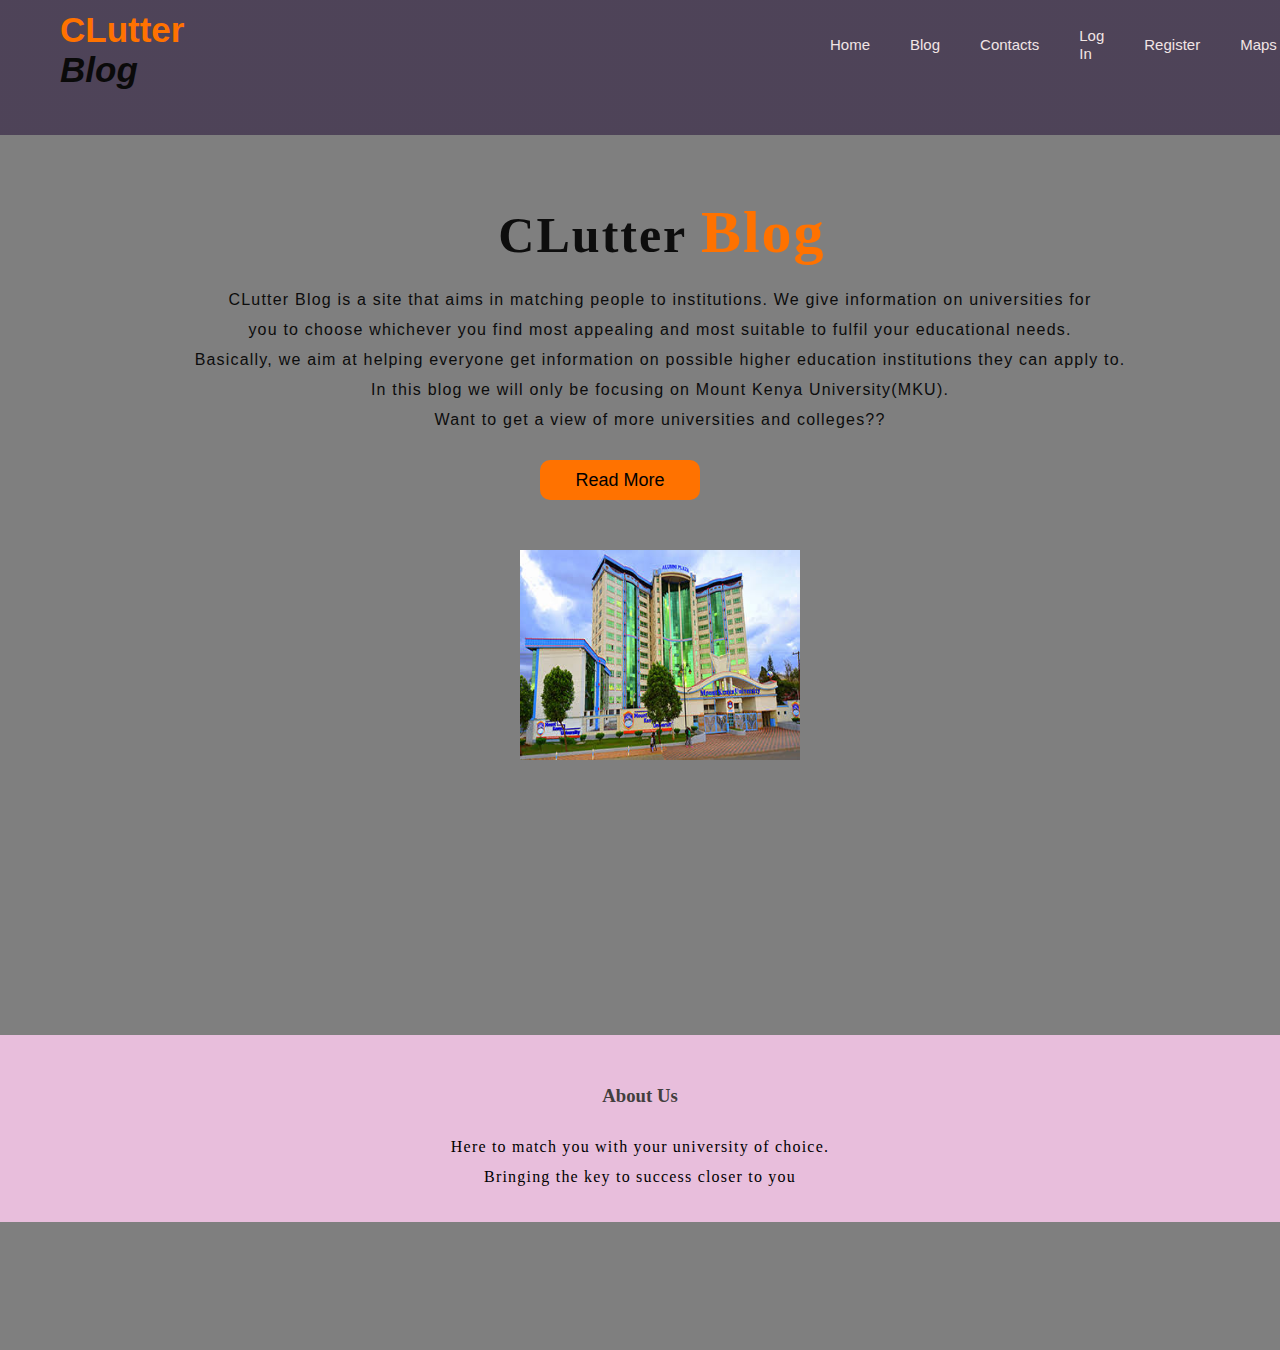
<file: Clutter Blog/index.html>
<!DOCTYPE html>
<html lang="en">

    <head>
        <meta name="viewport" content="width=device-width, initial-scale=1.0">
        <title>Web Design</title>
        <link rel="stylesheet" href="style.css">
    </head>

    <body>
      <div class="small">

        <div class="banner">

            <div class="navbar">

                <div class="icon">
                    <h1 class="head"></h1>
                    <h2 class="logo">CLutter <span> Blog</span></h2>
                </div>

                <div class="menu">

                    <ul>
                        <li><a href="index.html">Home</a></li>
                        <li><a href="blog.html">Blog</a></li>
                        <li><a href="contacts.html">Contacts</a></li>
                        <li><a href="login.html">Log In</a></li>
                        <li><a href="signup.html">Register</a></li>
                        <li><a href="maps.html">Maps</a></li>
                    </ul>

                </div>

            </div>
            
        <!-- About Clutter Blog focusing on MKU-->

                <div class="content">

                    <h1>CLutter <span> Blog</span></h1><br>

                    <p class="par"> 
                        CLutter Blog is a site that aims in matching people to institutions. We give information on universities for <br> you to choose whichever you find most appealing and most suitable to fulfil your educational needs. <br> Basically, we aim at helping everyone get information on possible higher education institutions they can apply to.<br>In this blog we will only be focusing on Mount Kenya University(MKU).<br> Want to get a view of more universities and colleges??</p>

                    <button class="rm">

                        <a href="signup.html">Read More</a>

                    </button>

                     <div class="ref">

                        <section>

                                <script>
                                    var images = 
                                    [
                                
                                        "img1.jpeg",
                                        "img2.jpeg",
                                        "img4.jpeg"
                                        
                                    ];
                                    function shuffleArray(array)
                                    {
                                        for(var i=array.length-1;i>0;i--){
                                            var j=Math.floor (Math.random() * (i+1));
                                            var temp=array[i];
                                            array[i]=array[j];
                                            array[j]=temp;
                                        }
                                    }
                                    function updateImage()
                                    {
                                        shuffleArray(src=images);
                                        var imgElement=document.getElementById("randomImage");
                                        imgElement.src= images[0];
                                    }
                                </script>

                                <body onload="updateImage()">
                                    <img id="randomImage"  style ="height:210px; width: 280px"/>
                                </body>
                            
                        </section>

                     </div>

                </div>

        </div>

    </div>

        <section class="footer">
            <h3> About Us</h3>
            <p>Here to match you with your university of choice.<br>Bringing the key to success closer to you</p>
        </section>
    
    </body>

</html>
</file>
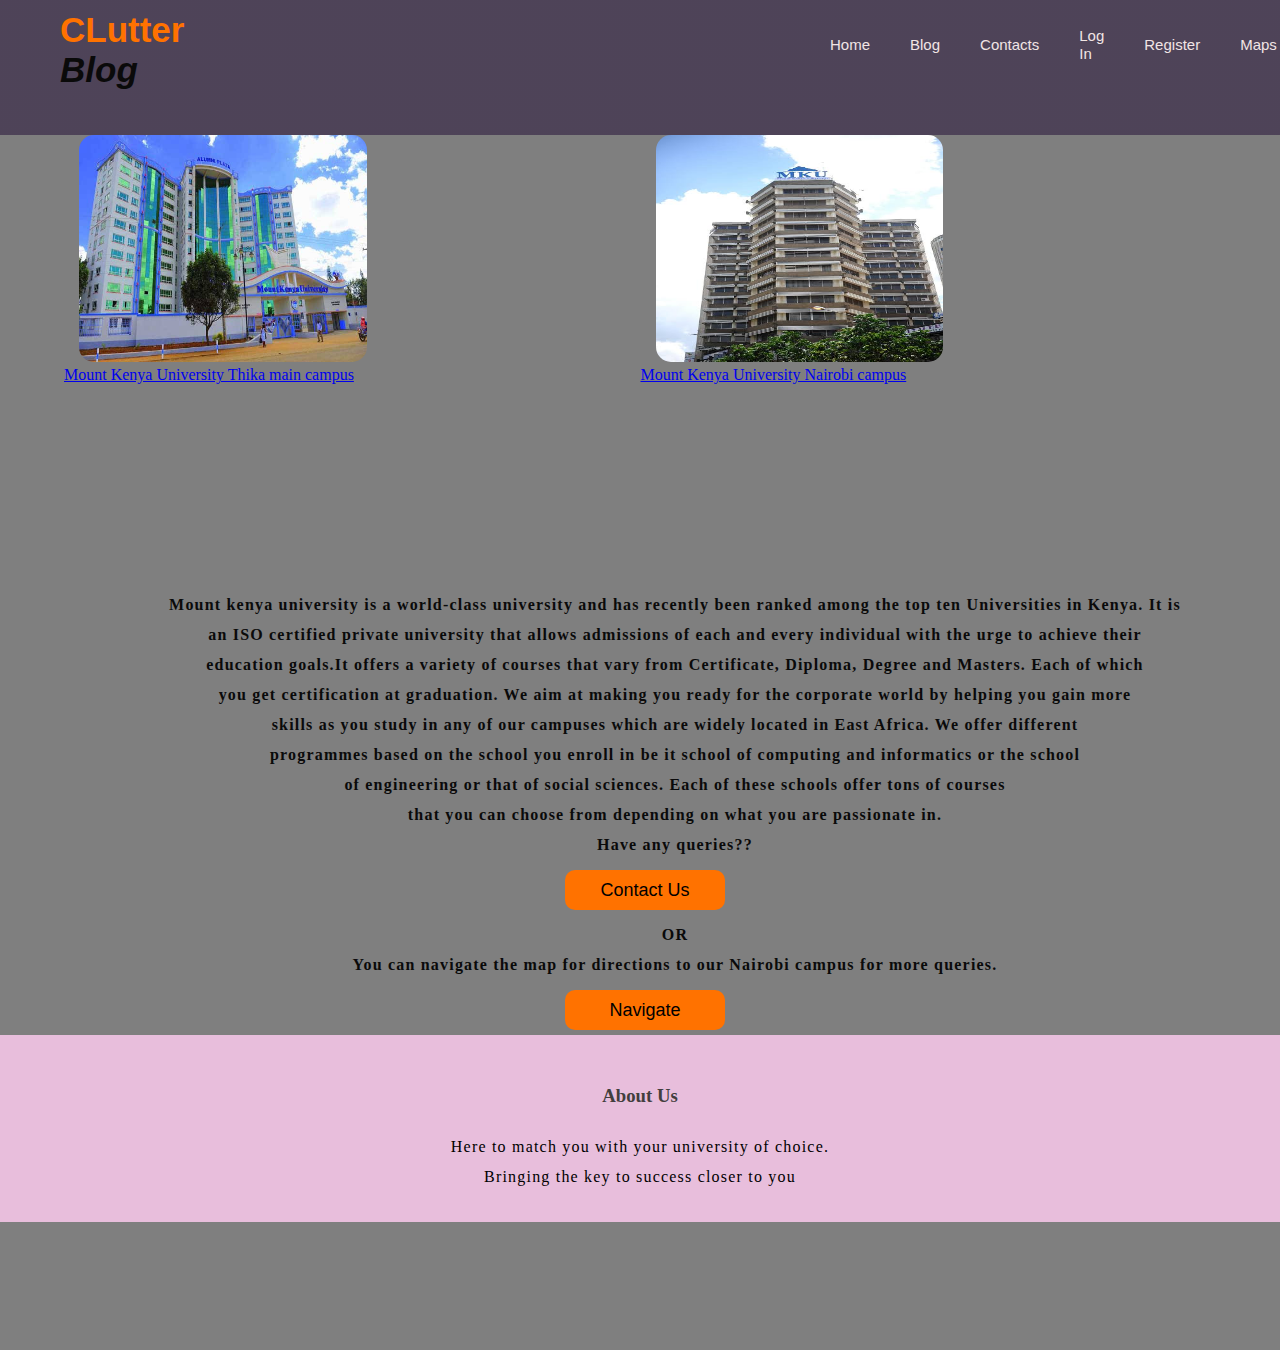
<file: Clutter Blog/blog.html>
<!DOCTYPE html>
<html lang="en">
    <head>
        <title>Web Design</title>
        <link rel="stylesheet" href="style.css">
        <link rel="stylesheet" href="lightbox.css">
    </head>

    <body>

        <div class="small">

            <div class="banner">
            
                    <div class="navbar">
                
                        <div class="icon">
                            <h1 class="head"></h1>
                            <h2 class="logo">CLutter <span> Blog</span></h2>
                        </div>
                
                            <div class="menu">
                                <ul>
                                    <li><a href="index.html">Home</a></li>
                                    <li><a href="blog.html">Blog</a></li>
                                    <li><a href="contacts.html">Contacts</a></li>
                                    <li><a href="login.html">Log In</a></li>
                                    <li><a href="signup.html">Register</a></li>
                                    <li><a href="maps.html">Maps</a></li>
                                </ul>
                            </div>
                
                    </div>
                
                                <div class="sample">
                                    <a href="https://www.mku.ac.ke" target="_blank">
                                        <img src="img2.jpeg">
                                        <p>Mount Kenya University Thika main campus</p>
                                    </a>
                                
                                    <a href="https://www.mku.ac.ke" target="_blank">
                                        <img src="img4.jpeg">
                                        <p>Mount Kenya University Nairobi campus</p>
                                    </a>
                                </div>
           
                <div class="cnt">
            
                    <p>
                        Mount kenya university is a world-class university and has recently been ranked among the top ten Universities in Kenya. It is <br> an ISO certified private university that allows admissions of each and every individual  with the urge to achieve their <br>education goals.It offers a variety of courses that vary from Certificate, Diploma, Degree and Masters. Each of which <br> you get certification at graduation. We aim at making you ready for the corporate world by helping you gain more<br> skills as you study in any of our campuses which are widely located in East Africa.
                        We offer different<br> programmes based on the school you enroll in be it  school of computing and informatics or the school <br> of engineering or that of social sciences. Each of these schools offer tons of courses <br>that you can choose from depending on what you are passionate in. <br> Have any queries??<br> 

                        <button class="rm">
                            <a href="contacts.html">Contact Us</a>
                        </button> <br>

                            OR <br>

                        You can navigate the map for directions to our Nairobi campus for more queries. <br>
                        <button class="rm">
                            <a href="contacts.html">Navigate</a>
                        </button> 
                    </p>
                </div>

            </div>

        </div>

        <section class="footer">
            <h3> About Us</h3>
            <p>Here to match you with your university of choice.<br>Bringing the key to success closer to you</p>
        </section>
    </body>
</html>
</file>
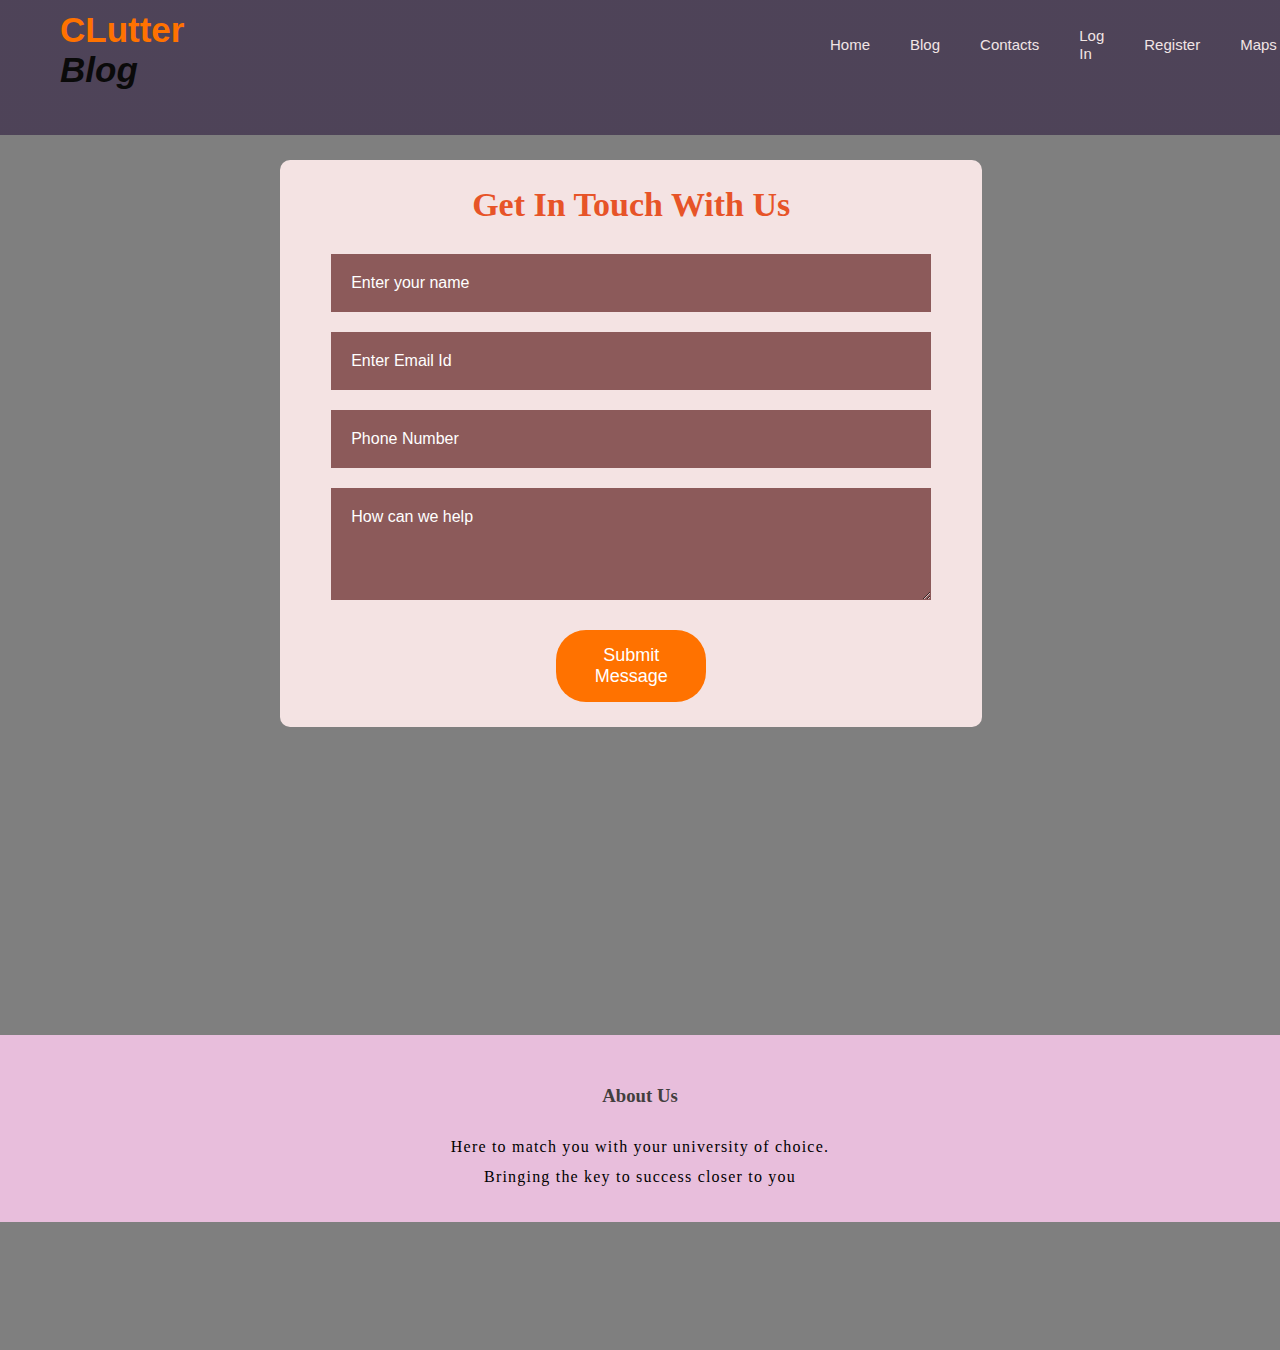
<file: Clutter Blog/contacts.html>
<!DOCTYPE html>
<html lang="en">
    <head>
        <title>Web Design</title>
        <link rel="stylesheet" href="style.css">
    </head>
    <body>
        <div class="small">
        <div class="banner">
            <div class="navbar">
                <div class="icon">
                    <h2 class="logo">CLutter <span> Blog</span></h2>
                </div>
                <div class="menu">
                    <ul>
                        <li><a href="index.html">Home</a></li>
                        <li><a href="blog.html">Blog</a></li>
                        <li><a href="contacts.html">Contacts</a></li>
                        <li><a href="login.html">Log In</a></li>
                        <li><a href="signup.html">Register</a></li>
                        <li><a href="maps.html">Maps</a></li>
                    </ul>
            </div>               
            </div>
        
            <form>
                <h3>Get In Touch With Us </h3>
                <input type="text" id="name" placeholder="Enter your name" required>
                <input type="email" id="email" placeholder="Enter Email Id" required>
                <input type="text" id="phone" placeholder="Phone Number" required>
                <textarea id="message" rows="4" placeholder="How can we help"></textarea>
                <button type="submit">Submit Message</button>
            </form>
       </div>
    </div>
       <section class="footer">
        <h3> About Us</h3>
        <p>Here to match you with your university of choice.<br>Bringing the key to success closer to you</p>
    </section>
    </body>
</html>
</file>
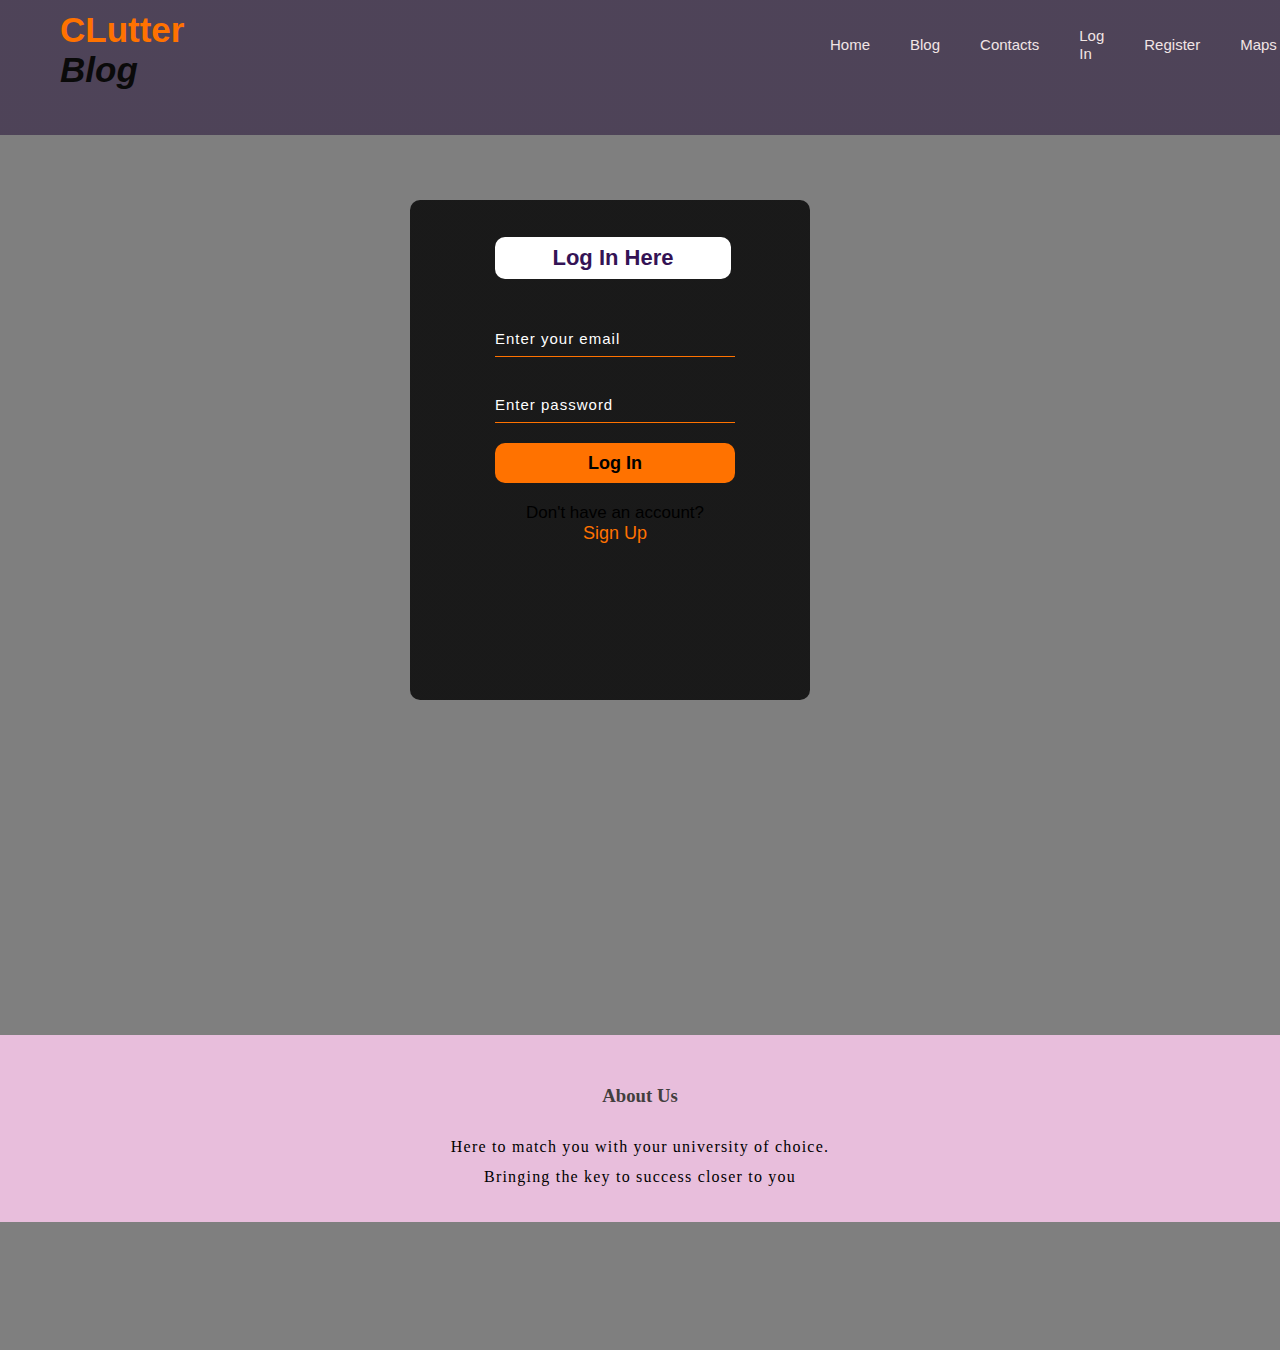
<file: Clutter Blog/login.html>
<!DOCTYPE html>
<html lang="en">
    <head>
        <title>Web Design</title>
        <link rel="stylesheet" href="style.css">
    </head>
    <body>
        <div class="small">
        <div class="banner">
            <div class="navbar">
                <div class="icon">
                    <h2 class="logo">CLutter <span> Blog</span></h2>
                </div>
                <div class="menu">
                    <ul>
                        <li><a href="index.html">Home</a></li>
                        <li><a href="blog.html">Blog</a></li>
                        <li><a href="contacts.html">Contacts</a></li>
                        <li><a href="login.html">Log In</a></li>
                        <li><a href="signup.html">Register</a></li>
                        <li><a href="maps.html">Maps</a></li>
                    </ul>
                </div>
            </div>
        </div>
            <div class="form">
                <h2>Log In Here</h2>
                <input type="email" name="email" placeholder="Enter your email">
                <input type="password" name="password" placeholder="Enter password">
                <button class="bttn"><a href="blog.html">Log In</a></button>
                <p class="link">Don't have an account?<br>
                <a href="signup.html">Sign Up</a></p>
    </div>
        </div>
        <section class="footer">
            <h3> About Us</h3>
            <p>Here to match you with your university of choice.<br>Bringing the key to success closer to you</p>
        </section>
    </body>
</html>
</file>
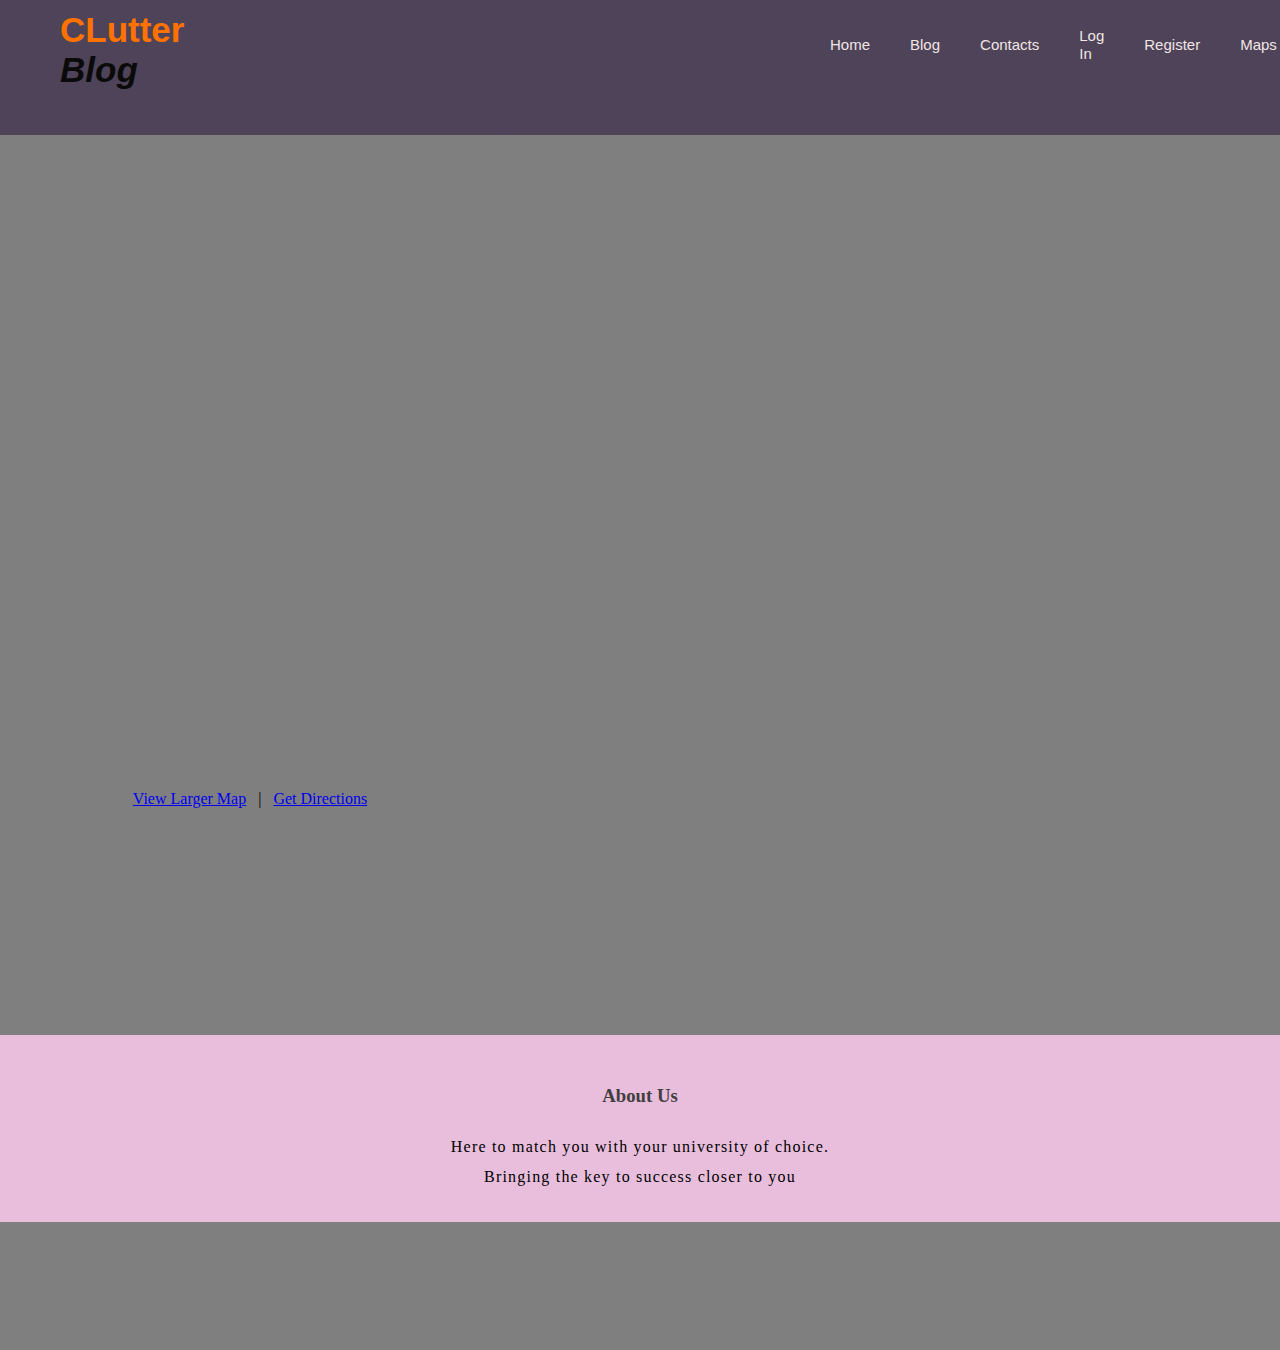
<file: Clutter Blog/maps.html>
<!DOCTYPE html>
<html lang="en">
    <head>
        <title>Web Design</title>
        <link rel="stylesheet" href="style.css">
    </head>
    <body>
        <div class="small">
        <div class="banner">
            <div class="navbar">
                <div class="icon">
                    <h2 class="logo">CLutter <span> Blog</span></h2>
                </div>
                <div class="menu">
                    <ul>
                        <li><a href="index.html">Home</a></li>
                        <li><a href="blog.html">Blog</a></li>
                        <li><a href="contacts.html">Contacts</a></li>
                        <li><a href="login.html">Log In</a></li>
                        <li><a href="signup.html">Register</a></li>
                        <li><a href="maps.html">Maps</a></li>
                    </ul>
            </div>               
            </div>     
                   
        <div class="map">
            <iframe width="500" height="400" frameborder="0" src="https://www.bing.com/maps/embed?h=400&w=500&cp=-1.2875792778605444~36.82462105791183&lvl=18.5&typ=d&sty=r&src=SHELL&FORM=MBEDV8" scrolling="no">
            </iframe>
            <div style="white-space: nowrap; text-align: center; width: 500px; padding: 6px 0;">
               <a id="largeMapLink" target="_blank" href="https://www.bing.com/maps?cp=-1.2875792778605444~36.82462105791183&amp;sty=r&amp;lvl=18.5&amp;FORM=MBEDLD">View Larger Map</a> &nbsp; | &nbsp;
               <a id="dirMapLink" target="_blank" href="https://www.bing.com/maps/directions?cp=-1.2875792778605444~36.82462105791183&amp;sty=r&amp;lvl=18.5&amp;rtp=~pos.-1.2875792778605444_36.82462105791183____&amp;FORM=MBEDLD">Get Directions</a>
           </div>
        </div>
       </div>
    </div>
       <section class="footer">
        <h3> About Us</h3>
        <p>Here to match you with your university of choice.<br>Bringing the key to success closer to you</p>
    </section>
    </body>
</html>
</file>
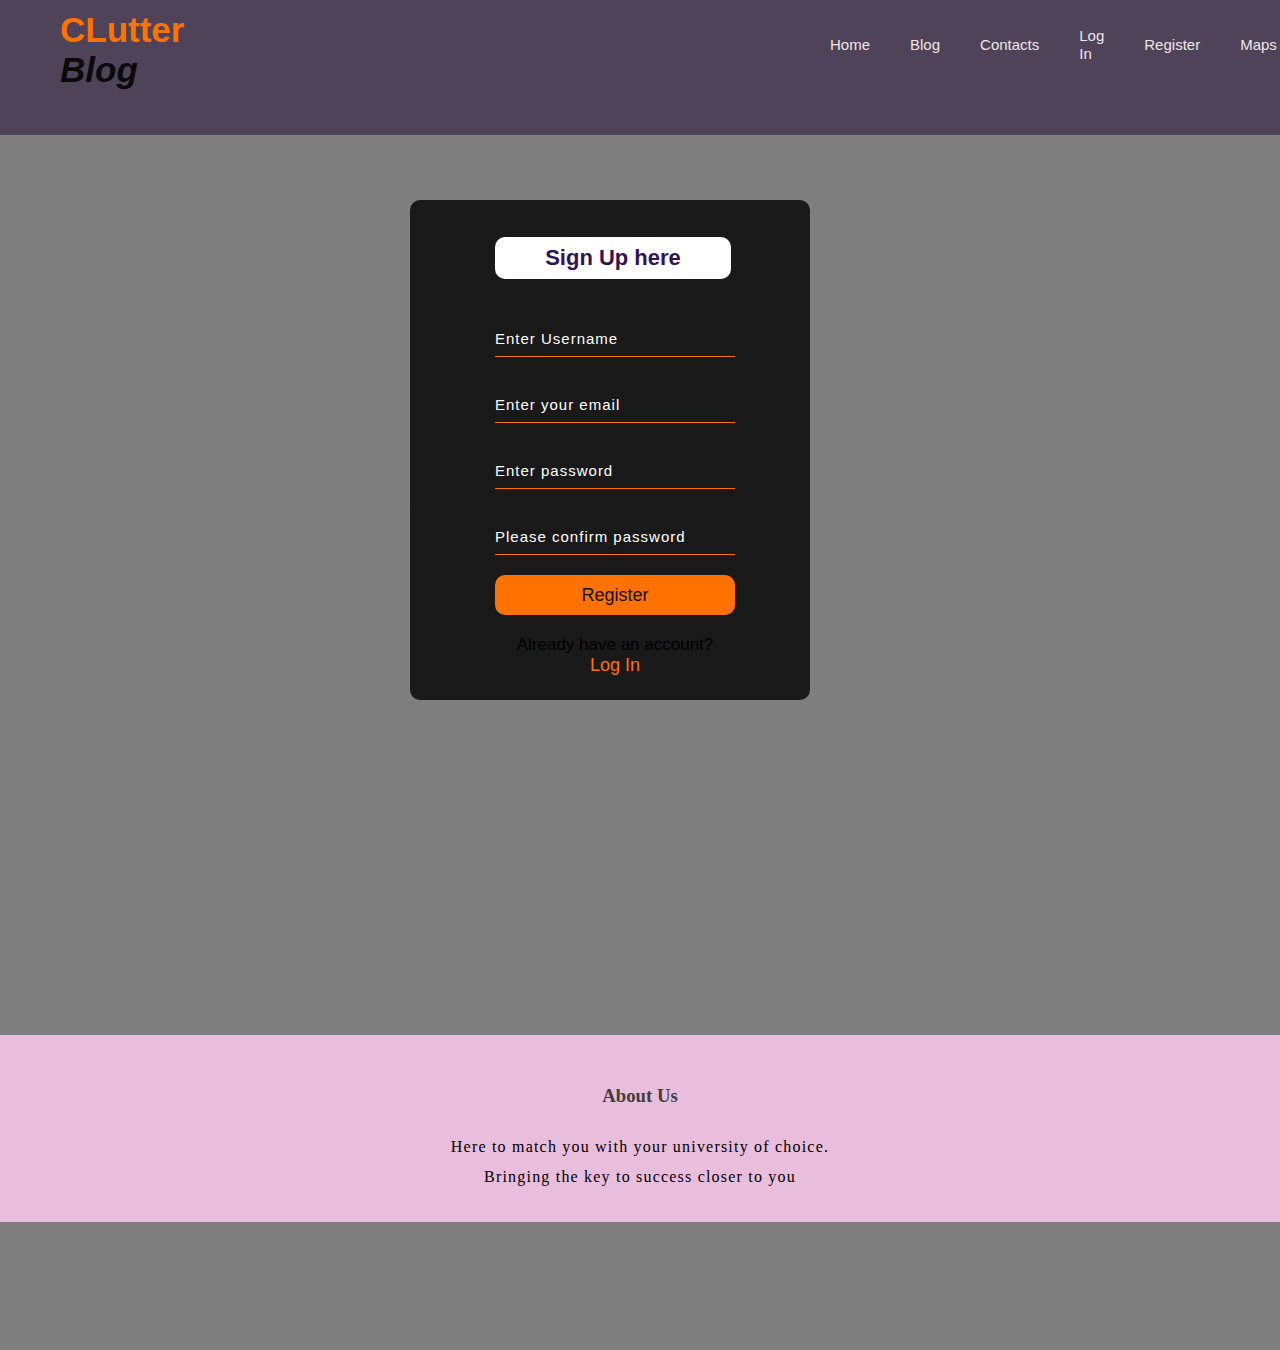
<file: Clutter Blog/signup.html>
<!DOCTYPE html>
<html lang="en">
    <head>
        <title>Web Design</title>
        <link rel="stylesheet" href="style.css">
    </head>
    <body>
        <div class="small">
            <div class="banner">
                <div class="navbar">
                    <div class="icon">
                        <h1 class="head"></h1>
                        <h2 class="logo">CLutter <span> Blog</span></h2>
                    </div>
                    <div class="menu">
                        <ul>
                            <li><a href="index.html">Home</a></li>
                            <li><a href="blog.html">Blog</a></li>
                            <li><a href="contacts.html">Contacts</a></li>
                            <li><a href="login.html">Log In</a></li>
                            <li><a href="signup.html">Register</a></li>
                            <li><a href="maps.html">Maps</a></li>
                        </ul>
                    </div>
                </div>
                <div class="form" id="form">
                    <h2>Sign Up here</h2>
                    <input type="text" name="username" id="username" placeholder="Enter Username"  required>
                   
                    <input type="email" id="email" name="email" placeholder="Enter your email" required>
                    <input type="password" id="password" name="password" placeholder="Enter password" required>

                    <!---Password Error !!!!!-->
                    
                    <input type="password"  name="password2" id="confirmpassword" placeholder="Please confirm password" required>

                     <!--- Confirm Password Error !!!!!-->
                    
                     <a href="login.html"><button class="bttn" type="submit">Register</button></a>
                    <p class="link">Already have an account?<br>
                    <a href="login.html">Log In</a></p>
             </div>
            </div>
        </div>
            
        <section class="footer">
            <h3> About Us</h3>
            <p>Here to match you with your university of choice.<br>Bringing the key to success closer to you</p>
        </section>
    </body>
</html>
</file>
<file: Clutter Blog/style.css>
*{
    margin: 0;
    padding: 0;
}

body{
    width: 100%;
    height: 100vh;
}

/*Index page formatting*/

.small{
    width: 100%;
    height: 15vh;
    background-color: #9c87b1;
    
}

.banner{
     width: 100%;
    background-position: center;
    background: linear-gradient(rgba(0,0,0,0.5),rgba(0,0,0,0.5));
    background-size: cover;
    height: 150vh;
    background-color: #f0f0;
}

.navbar{
    width: 1200px;
    height: 85px;
    margin: auto;
}

.icon{
    width: 200px;
    float: left;
    height: 70px;
}

.logo{
    color: #ff7200;
    font-size: 35px;
    font-family: Arial;
    padding-left: 20px;
    float: left;
    padding-top: 10px;
}

.logo span{
    color: #0a0a0a;
    font-style: italic;
}

.menu{
    width: 400px;
    float: right;
    height: 100px;
    margin-right: 50px;
}

ul{
    float: left;
    display: flex;
    justify-content: center;
    align-items: center;
}

ul li{
    list-style: none;
    margin-left: 40px;
    margin-top: 27px;
    font-size: 15px;
}

ul li a{
    text-decoration: none;
    color: #f1e5e5;
    font-family: Arial;
    transition: 0.4s ease-in-out;
}

ul li a:hover{
    color: #ff7200;
}

.content{
    width: auto;
    height: auto;
    margin-left:20px ;
    color: #0d0d0d;
    text-align: center;
}

.content .par{
    padding-left: 20px;
    padding-bottom: 25px;
    font-family: Arial;
    letter-spacing: 1.2px;
    line-height: 30px;
    color: #0c0c0c;
    text-align: center;
}

.content h1{
    font-family: 'Times New Roman';
    font-size: 50px;
    padding-left:20px;
    margin-top: 9%;
    letter-spacing: 2px;
    text-align: center;
    margin-left:4px ;
}

.content .rm{
    width: 160px;
    height: 40px;
    background: #ff7200;
    border: none;
    margin-right: 60px;
    margin-bottom: 10px;
    font-size: 18px;
    border-radius: 10px;
    cursor: pointer;
    transition: .4s ease;
}

.content .rm a{
    text-decoration: none;
    color: black;
    transition: .3s ease;
}

.rm:hover{
    background: #fff;
}

.content span{
    color: #ff7200;
    font-size: 60px;
}

/* Forms formatting*/

.form{
    width: 350px;
    height: 450px;
    background: linear-gradient(to top, rgba(0,0,0,0.8)50%,rgba(0,0,0,0.8)50%);
    position: absolute;
    top: 200px;
    left: 410px;
    border-radius: 10px;
    padding: 25px;
}

.form h2{
    width: 220px;
    font-family: sans-serif;
    text-align: center;
    color: #341355;
    font-size: 22px;
    background-color: #fff;
    border-radius: 10px;
    margin: 12px;
    padding: 8px;
    margin-left: 60px;
}

.form input{
    width: 240px;
    height: 35px;
    background: transparent;
    border-bottom: 1px solid #ff7200;
    border-top: none;
    border-right: none;
    border-left: none;
    color: #fff;
    font-size: 15px;
    letter-spacing: 1px;
    margin-top: 30px;
    font-family: sans-serif;
    margin-left: 60px;
}

.form input:focus{
    outline: none;
}

::placeholder{
    color: #fff;
    font-family: Arial;
}

/*Buttons*/

.bttn{
    width: 240px;
    height: 40px;
    background: #ff7200;
    border: none;
    margin-top: 20px;
    margin-left: 60px;
    font-size: 18px;
    border-radius: 10px;
    cursor: pointer;
    color: #100f0f;
    transition: 0.4s ease;
}

.bttn:hover{
    background: #fff;
    color: #ff7200;
}

.bttn a{
    text-decoration: none;
    color: black;
    font-weight: bold;
}

.form .link{
    font-family: Arial;
    font-size: 17px;
    padding-top: 20px;
    text-align: center;
    margin-left: 10px;
}

.form .link a{
    text-decoration: none;
    color: #ff7200;
    border: none;
    margin-top: 20px;
    font-size: 18px;
    border-radius: 10px;
    cursor: pointer;
}

form{
    background: #f4e3e3;
    display: flex;
    flex-direction: column;
    padding: 2vw 4vw;
    width: 90%;
    max-width: 600px;
    border-radius: 10px;
    float: left;
    margin-left: 280px;
    margin-top: 60px;
    
}

form h3{
    color: #e75428;
    font-weight: 800;
    font-size: 34px;
    margin-bottom: 20px;
    text-align: center;
}

form input, form textarea{
    border: 0;
    margin: 10px 0;
    padding: 20px;
    outline: none;
    background:#8c5a5a;
    font-size: 16px;
}

form button{
    padding: 15px;
    background: #ff7200;
    color: #fff;
    font-size: 18px;
    border: 0;
    outline: none;
    cursor: pointer;
    width: 150px;
    margin:20px auto 0;
    border-radius: 30px;
}

/*Index page Image Refresh..
Gives a different image after every refresh*/

.sample{
    width: 90%;
    height: 30%;
    margin: 50px auto 50px;
    display: grid;
    grid-template-columns: repeat(auto-fit, minmax(150px,1fr));
    grid-gap: 1px;
}

.sample img{
    width: 50%;
    height:50%;
    margin-top: 0px;
    margin-left: 15px;
    border-radius: 15px;
    cursor: pointer;
}

.sample img:hover{
    transform: scale(1.0) rotate(-1deg);
    border-radius: 20px;
    box-shadow: 0 32px 75px rgba(68,77,136,0.2)
}

.sample a img p{
    margin-left: 20%;
    text-decoration: none;
}

.cnt{
    margin-left: 70px;
    margin-top: 5px;
    text-align: center;
    color: #0a0a0a;
    letter-spacing: 1.2px;
    line-height: 30px;
    font-weight: bold;
}

/* Navigation maps for the Nairobi campus*/

.map{
    align-items: center;
}

.map iframe{
    height: 500px;
    width: 900px;
    margin-top: 180px;
    margin-left: 100px;
    float: center;      
}

.map a{
    font-size: medium;
}

.cnt .rm{
    width: 160px;
    height: 40px;
    background: #ff7200;
    border: none;
    margin-top: 10px;
    margin-right: 60px;
    margin-bottom: 10px;
    font-size: 18px;
    border-radius: 10px;
    cursor: pointer;
    transition: .4s ease;
}

.cnt .rm a{
    text-decoration: none;
    color: black;
    transition: .3s ease;
}

.rm:hover{
    background: #fff;
}

/* Footer formatting*/
.footer{
    width: 100%;
    margin-top: 900px;
    text-align: center;
    padding: 30px 0;
    background: rgb(232, 190, 220);
}

.footer h3{
    margin-bottom: 25px;
    margin-top: 20px;
    font-weight: 600;
    color: rgba(66, 62, 62);
}

.footer p{
    letter-spacing: 1.2px;
    line-height: 30px;
}

.ref{
    width: 50px;
    height: 50px;
    margin-left: 500px;
    margin-top: auto;
}

.ref section{
    width: 50%;
    height: 50%;
}

body img{
    height: 250px;
    width: 200px;
    margin-top: 40px;
}
</file>
